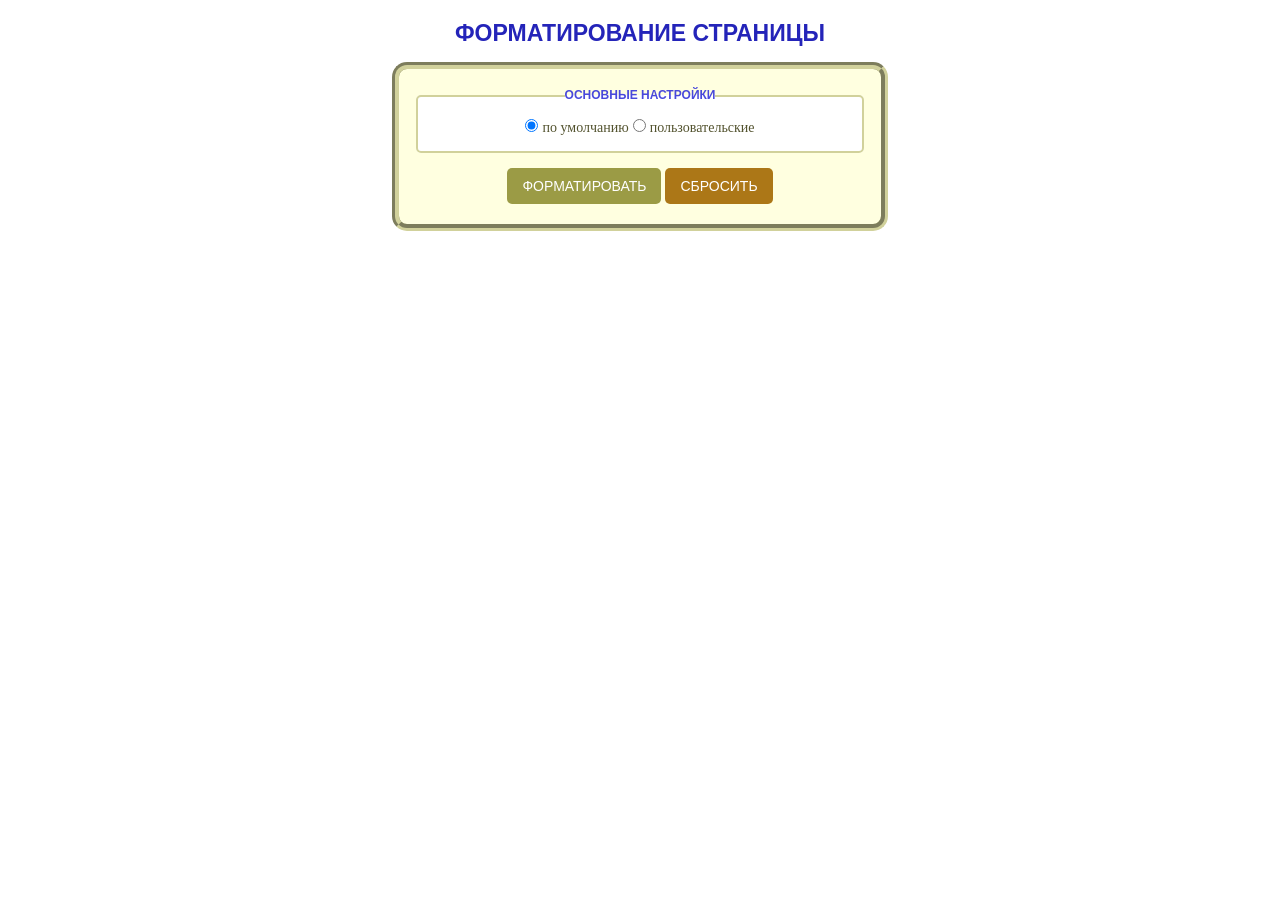
<file: index.html>
<!DOCTYPE html>
<html lang="ru">

<head>
	<meta charset="UTF-8">
	<meta http-equiv="X-UA-Compatible" content="IE=edge">
	<meta name="viewport" content="width=device-width, initial-scale=1.0">

	<title>JavaScript</title>

	<!-- Подключение normalize.css -->
	<link rel="stylesheet" href="css/normalize.css">
	<!-- Подключение Animate.css -->
	<link rel="stylesheet" href="https://cdnjs.cloudflare.com/ajax/libs/animate.css/4.1.1/animate.min.css">
	<!-- Подключение пользовательских стилей -->
	<link rel="stylesheet" href="css/style.css">
</head>

<body>

	<h1 class="title">Форматирование страницы</h1>
	<form name="settings" class="form-settings" action="#" method="get">
		<fieldset>
			<legend>Основные настройки</legend>

			<input id="radioDefault" type="radio" name="radioSettings" checked>
			<label for="radioDefault">по умолчанию</label>

			<input id="radioCustom" type="radio" name="radioSettings">
			<label for="radioCustom">пользовательские</label>
		</fieldset>

		<fieldset class="custom-settings animate__animated hidden">
			<legend>Пользовательские настройки</legend>

			<input id="chkBorder" type="checkbox">
			<label for="chkBorder">Добавить границу</label>

			<input id="chkShadow" type="checkbox">
			<label for="chkShadow">Добавить тень</label>

			<div class="settings-random">
				<input id="chkText" type="checkbox">
				<label for="chkText">Добавить случайный абзац</label>
			</div>
			<div>
				<label for="countP">Кол-во абзацев:</label>
				<input id="countP" type="number" value="1" min="1" max="5" step="1" disabled>
			</div>
		</fieldset>
		<button class="btn btn-formatted" id="btnFormatted" name="btnFormatted" type="button">Форматировать</button>
		<button class="btn btn-clear" id="btnClear" name="btnClear" type="button">Сбросить</button>
	</form>

	<script src="js/script.js"></script>
	<!-- <script src="js/tasks.js"></script> -->
</body>

</html>
</file>
<file: css/style.css>
html {
	background-color: white;
}

body {
	padding: 20px;
}

.page-default {
	box-sizing: border-box;
	width: 75%;
	min-height: 100vh;
	margin: auto;

	background-color: rgb(252, 213, 213);
}

button {
	transition: all 0.25s;
}

:focus {
	outline-color: rgb(204, 204, 125);
}

.hidden {
	display: none;
}

.error {
    display: block;
    margin-top: 15px;

    font-size: 10px;
    text-transform: uppercase;
    color: red;

    animation-name: error;
    animation-duration: 1s;
    animation-iteration-count: infinite;
}

@keyframes error {

    0%,
    100% {
        transform: scale(1);
        color: red;
    }

    50% {
        transform: scale(1.05);
        color: darkred;
    }
}

.added {
	margin-top: 20px;
	padding: 10px;
	background-color: green;
	color: white;
}

.title {
	text-align: center;
	margin-top: 0;

	font-family: "Verdana", sans-serif;
	font-size: 23px;
	text-transform: uppercase;
	color: rgb(36, 36, 185);
}

.form-settings,
.form-settings * {
	box-sizing: border-box;
}

.form-settings {
	width: 40%;
	margin: auto;
	padding: 20px 15px;

	text-align: center;
	border: 7px groove rgb(209, 209, 155);
	background-color: lightyellow;
	border-radius: 15px;
}

.form-settings fieldset {
	padding: 15px;

	border-radius: 5px;
	border: 2px solid rgb(209, 209, 155);
	background-color: #ffffff;
}

.form-settings legend {
	font-family: "Tahoma", sans-serif;
	font-size: 12px;
	font-weight: bold;
	text-transform: uppercase;
	color: rgb(73, 73, 219);
}

.form-settings fieldset:last-of-type {
	margin-top: 15px;
}

.form-settings label {
	font-family: "Georgia", serif;
	font-size: 14px;
	color: rgb(83, 83, 47);
}

.form-settings .settings-random {
	margin-top: 15px;
}

.form-settings [type="number"] {
	width: 50px;
	padding: 2px 5px;

	border: 2px solid rgb(238, 238, 174);
	border-radius: 5px;
}

.form-settings .user-text {
	margin-top: 10px;
	padding: 15px;

	width: 80%;
	min-height: 100px;
	resize: none;
}

.form-settings .info-length {
	display: block;
	color: blue;
}

.form-settings .btn {
	display: inline-block;
	margin: auto;
	margin-top: 15px;
	padding: 10px 15px;

	text-transform: uppercase;
	font-family: "Tahoma", sans-serif;
	font-size: 14px;

	color: #ffffff;
	border: none;
	border-radius: 5px;
}

.form-settings .btn-formatted {
	background-color: rgb(155, 155, 69);
}

.form-settings .btn-clear {
	background-color: rgb(172, 119, 23);
}

.form-settings .btn-formatted:hover {
	cursor: pointer;
	background-color: rgb(95, 95, 38);
}

.form-settings .btn-formatted:active {
	background-color: rgb(128, 128, 53);
}

.form-settings .btn-clear:hover {
	cursor: pointer;
	background-color: rgb(128, 88, 13);
}

.form-settings .btn-clear:active {
	background-color: rgb(172, 118, 17);
}
</file>
<file: css/styles.css>
html {
  background-color: white;
}

body {
  padding: 20px;
}

.page-default {
  box-sizing: border-box;
  width: 75%;
  min-height: 100vh;
  margin: auto;

  background-color: rgb(252, 213, 213);
}

button {
  transition: all 0.25s;
}

:focus {
  outline-color: rgb(204, 204, 125);
}

.hidden {
  display: none;
}

.title {
  text-align: center;
  margin-top: 0;

  font-family: "Verdana", sans-serif;
  font-size: 23px;
  text-transform: uppercase;
  color: rgb(36, 36, 185);
}

.form-settings,
.form-settings * {
  box-sizing: border-box;
}

.form-settings {
  width: 40%;
  margin: auto;
  padding: 20px 15px;

  text-align: center;
  border: 7px groove rgb(209, 209, 155);
  background-color: lightyellow;
  border-radius: 15px;
}

.form-settings fieldset {
  padding: 15px;

  border-radius: 5px;
  border: 2px solid rgb(209, 209, 155);
  background-color: #ffffff;
}

.form-settings legend {
  font-family: "Tahoma", sans-serif;
  font-size: 12px;
  font-weight: bold;
  text-transform: uppercase;
  color: rgb(73, 73, 219);
}

.form-settings fieldset:last-of-type {
  margin-top: 15px;
}

.form-settings label {
  font-family: "Georgia", serif;
  font-size: 14px;
  color: rgb(83, 83, 47);
}

.form-settings .settings-random {
  margin-top: 15px;
}

.form-settings [type="number"] {
  width: 50px;
  padding: 2px 5px;

  border: 2px solid rgb(238, 238, 174);
  border-radius: 5px;
}

.form-settings .btn {
  display: inline-block;
  margin: auto;
  margin-top: 15px;
  padding: 10px 15px;

  text-transform: uppercase;
  font-family: "Tahoma", sans-serif;
  font-size: 14px;

  color: #ffffff;
  border: none;
  border-radius: 5px;
}

.form-settings .btn-formatted {
  background-color: rgb(155, 155, 69);
}

.form-settings .btn-clear {
  background-color: rgb(172, 119, 23);
}

.form-settings .btn-formatted:hover {
  cursor: pointer;
  background-color: rgb(95, 95, 38);
}

.form-settings .btn-formatted:active {
  background-color: rgb(128, 128, 53);
}

.form-settings .btn-clear:hover {
  cursor: pointer;
  background-color: rgb(128, 88, 13);
}

.form-settings .btn-clear:active {
  background-color: rgb(172, 118, 17);
}
</file>
